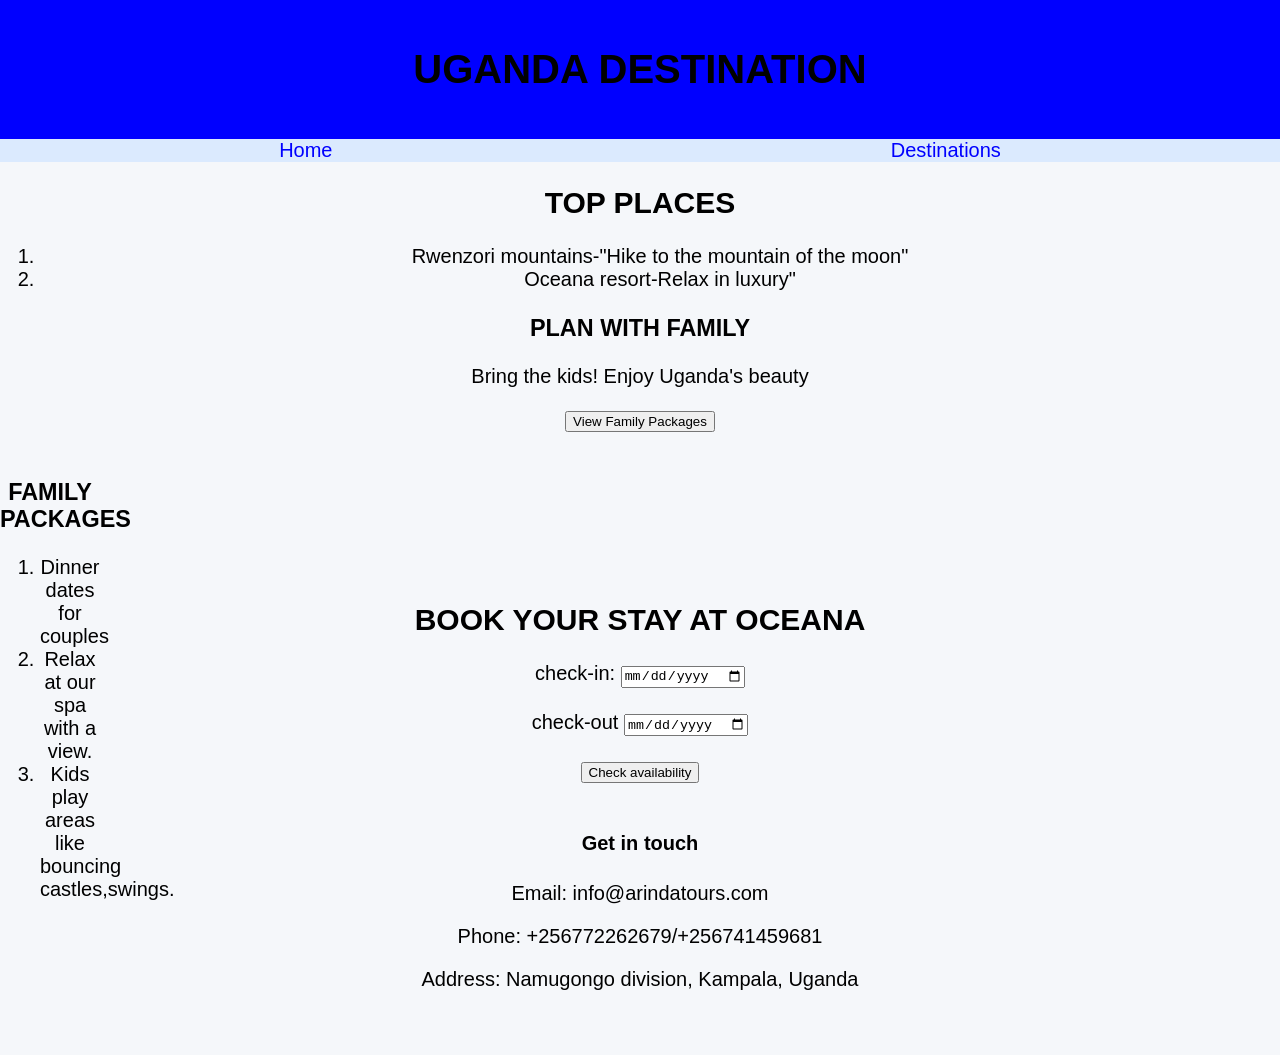
<file: destination.html>
<!DOCTYPE html>
<html lang="en">
<head>
<meta charset="UTF-8">
<meta name="viewport" content="width=device-width, initial-scale="1.0">
<title>UGANDA DESTINATIONS</title>
<link rel="stylesheet" href="style.css">
</head>
<body>
<header>
<h1>UGANDA DESTINATION</h1>
</header>
<nav>
<ul>
<li><a href="index.html">Home</a></li>
<li><a href="destination.html">Destinations</a></li>
</ul>
</nav>
<main>
<h2>TOP PLACES</h2>
<ol>
<li>Rwenzori mountains-"Hike to the mountain of the moon"</li>
<li>Oceana resort-Relax in luxury"</li>
</ol>
<h3>PLAN WITH FAMILY</h3>
<p>Bring the kids! Enjoy Uganda's beauty</p>
<button id="view family packages" onclick="showFamilypackages()">View Family Packages</button> 
<br></br>
<div id="family packages">
<h3>FAMILY PACKAGES</h3>
<ol>
<li>Dinner dates for couples</li>
<li>Relax at our spa with a view.</li>
<li>Kids play areas like bouncing castles,swings.</li>
</ol>
</div>
</main>
<h2>BOOK YOUR STAY AT OCEANA</h2>
<section id="book">
<form>
<label for="check-in">check-in:</label>
<input type="date" id="check-in">
<br></br>
<label for="check-out">check-out</label>
<input type="date" id="check-out">
<br></br>
<button>Check availability</button>
<br></br>
<section id="Contact">
<h4>Get in touch</h4>
<p>Email: info@arindatours.com</p>
<p>Phone: +256772262679/+256741459681</p>
<p>Address: Namugongo division, Kampala, Uganda</p>
<br></br>
</form>
</section>
</section>
</section>
</body>
</html>
</file>
<file: style.css>
body{
font-family: arial,italic,sans-serif;
margin: 0px;
padding: 0px;
text-align: center;
font-size: 20px;
background-color: #f5f7fa;
}

header{
background-color: blue;
color: black ;
padding: 20px;
text-align: center;
}

nav ul{
list-style: none;
margin: 0;
padding: 0;
display: flex;
justify-content: space-around;
background-color: #dbeafe;
}

nav a{
color: blue;
text-decoration: none;
padding: 10px;

main{
padding: 20px;
}

.png{
max-width: 100px;
margin: 20px auto;
padding: 20px;
border radius: 1px solid #ddd;
border-radius: 10px;
height: auto;
display: block;
}

#family
background-color: blue;
padding: 20px;
border-radius: 10px;
margin: 20px 0;
}
div{
width: 100px;
height: 100px;
background: light blue;
transition: width 3s, height 6s;}
div:hover{
width: 300px;
height: 200px;
}
/*The animation code*/
@keyframes example{
from{background-color: white;
to{background-color: #f0f0f0;}
}
/*The element to apply the animation to*/
div{width: 100px;
height: 100px;
background-color: blue;
text-align: center; 
animation-name: example;
animation-duration: 4s;
}
#myvideo{
width: 100%;
height: 100vh;
object-fit: cover;
position: fixed;
top: 0;
left: 0;
display: block;
}
.booking container{
max-width: 1200px;
margin: 0 auto;
padding: 20px;
}
</file>
